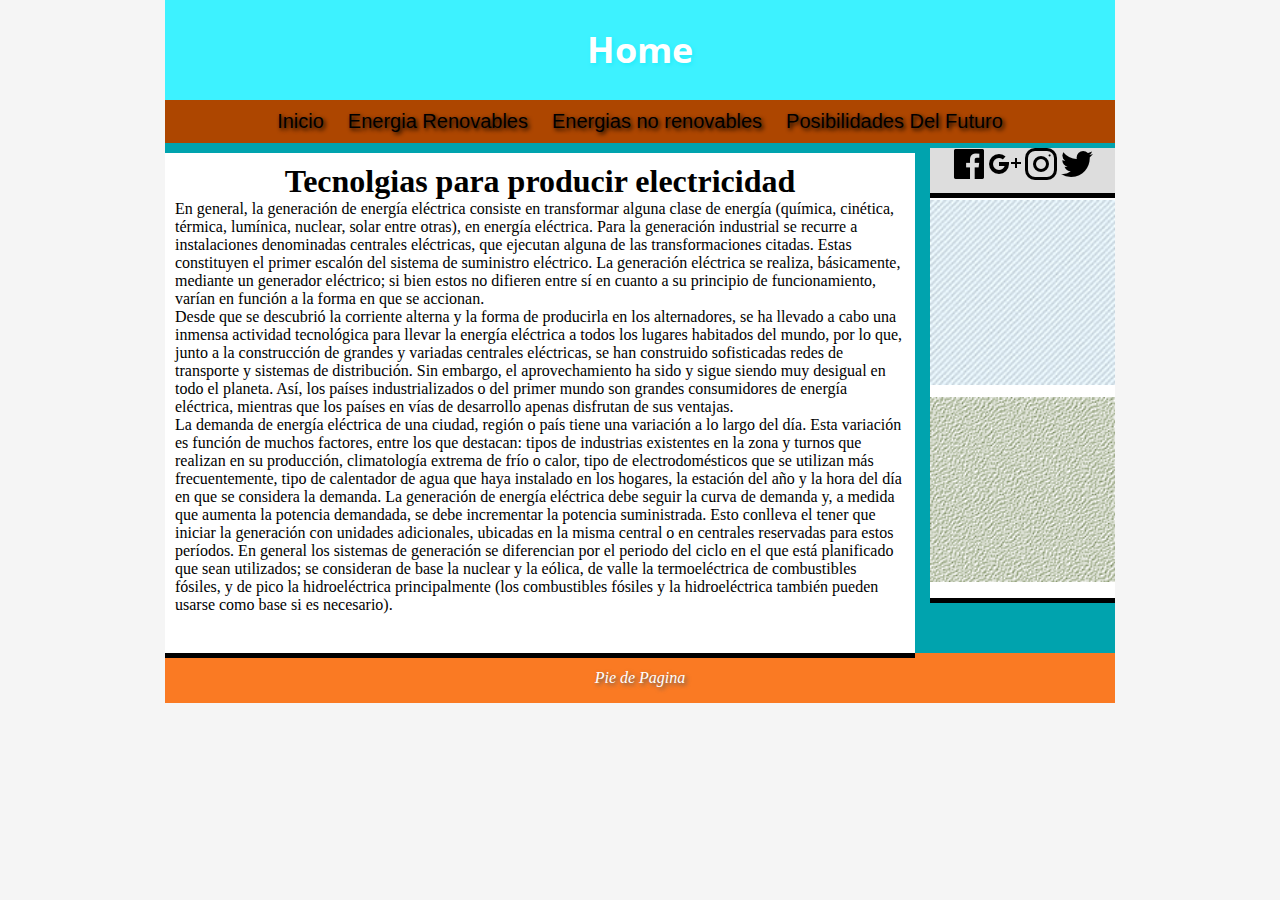
<file: Sitios-Web/Yeick Jacson Moreno-Taller/index.html>
<!DOCTYPE html>
<html lang="en">
<head>
    <meta charset="UTF-8">
    <meta name="viewport" content="width=device-width, initial-scale=1.0">
    <title></title>
    <link rel="stylesheet" href="css/estilos.css">
    <link rel="preconnect" href="https://fonts.googleapis.com">
    <link rel="preconnect" href="https://fonts.gstatic.com" crossorigin>
    <link href="https://fonts.googleapis.com/css2?family=Open+Sans&display=swap" rel="stylesheet">
</head>
<body>
   
    <div id="contenido">
        <header>
            <h1>Home</h1>
        </header>

        <nav>
            <ul>
                <li><a href="index.html">Inicio</a></li>
                <li><a href="renovable.html">Energia Renovables</a></li>
                <li><a href="norenovable.html">Energias no renovables</a></li>
                <li><a href="future.html">Posibilidades Del Futuro </a></li>
            </ul>
        </nav>

        <section>
            <article>
               <h1> Tecnolgias para producir electricidad</h1>
                <p>En general, la generación de energía eléctrica consiste en transformar alguna clase de energía (química, cinética, térmica, lumínica, nuclear, solar entre otras), en energía eléctrica. Para la generación industrial se recurre a instalaciones denominadas centrales eléctricas, que ejecutan alguna de las transformaciones citadas. Estas constituyen el primer escalón del sistema de suministro eléctrico. La generación eléctrica se realiza, básicamente, mediante un generador eléctrico; si bien estos no difieren entre sí en cuanto a su principio de funcionamiento, varían en función a la forma en que se accionan. <br>

                    Desde que se descubrió la corriente alterna y la forma de producirla en los alternadores, se ha llevado a cabo una inmensa actividad tecnológica para llevar la energía eléctrica a todos los lugares habitados del mundo, por lo que, junto a la construcción de grandes y variadas centrales eléctricas, se han construido sofisticadas redes de transporte y sistemas de distribución. Sin embargo, el aprovechamiento ha sido y sigue siendo muy desigual en todo el planeta. Así, los países industrializados o del primer mundo son grandes consumidores de energía eléctrica, mientras que los países en vías de desarrollo apenas disfrutan de sus ventajas. <br>
                    
                    La demanda de energía eléctrica de una ciudad, región o país tiene una variación a lo largo del día. Esta variación es función de muchos factores, entre los que destacan: tipos de industrias existentes en la zona y turnos que realizan en su producción, climatología extrema de frío o calor, tipo de electrodomésticos que se utilizan más frecuentemente, tipo de calentador de agua que haya instalado en los hogares, la estación del año y la hora del día en que se considera la demanda. La generación de energía eléctrica debe seguir la curva de demanda y, a medida que aumenta la potencia demandada, se debe incrementar la potencia suministrada. Esto conlleva el tener que iniciar la generación con unidades adicionales, ubicadas en la misma central o en centrales reservadas para estos períodos. En general los sistemas de generación se diferencian por el periodo del ciclo en el que está planificado que sean utilizados; se consideran de base la nuclear y la eólica, de valle la termoeléctrica de combustibles fósiles, y de pico la hidroeléctrica principalmente (los combustibles fósiles y la hidroeléctrica también pueden usarse como base si es necesario).
                    </p>
            </article>
        </section>
        <aside>
            <img src="img/facebook.png" alt="">
            <img src="img/g-plus.png" alt="">
            <img src="img/instagram.png" alt="">
            <img src="img/twitter.png" alt="">
        
        </aside>

        <aside class="energy">
            <img src="img/patron1.jpg" alt="">
            <img src="img/patron2.gif" alt="">
        </aside>
            
        <footer>
            Pie de Pagina
        </footer>
    </div>



</body>
</html>
</file>
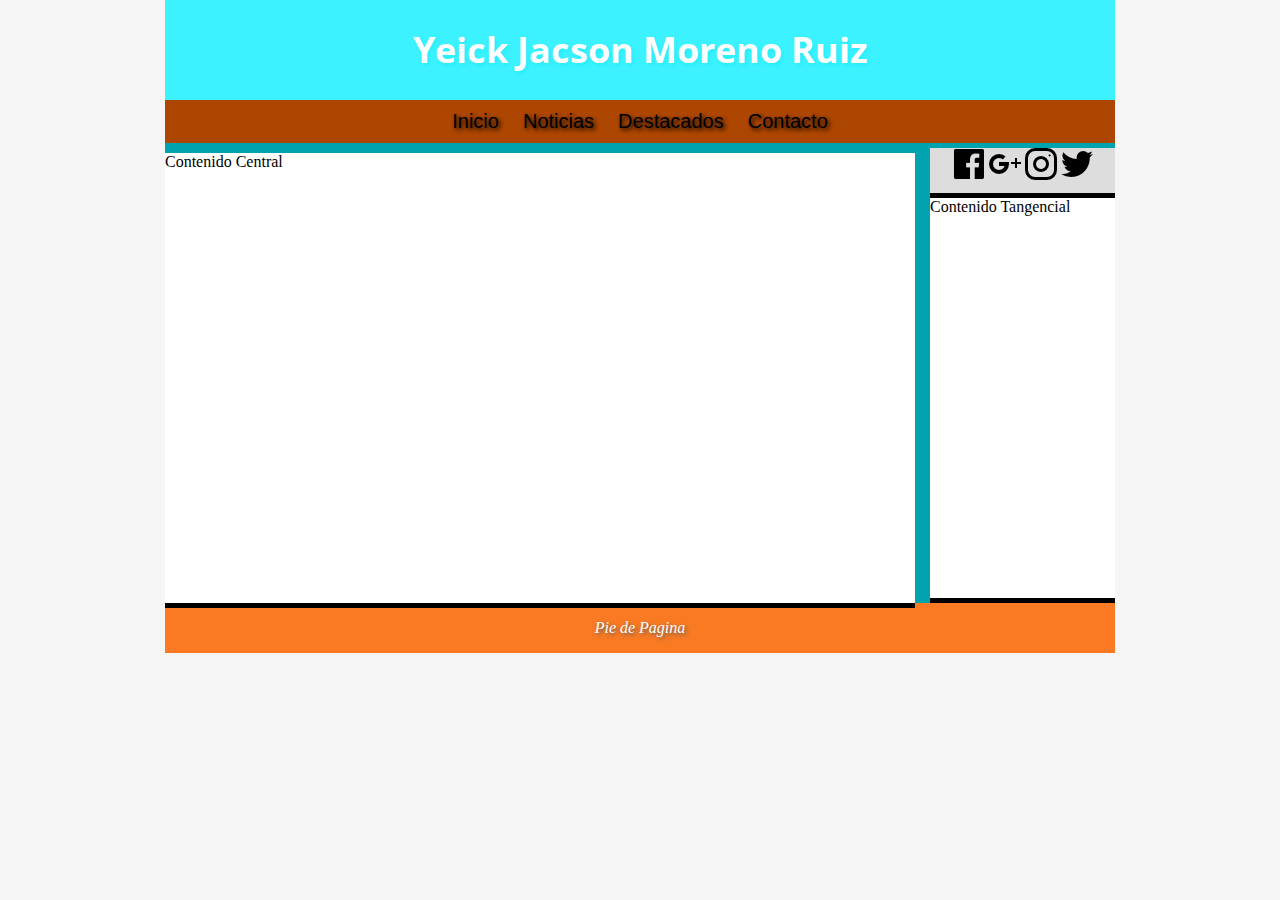
<file: Sitios-Web/22-junio-2023/Yeick Jacson Moreno-Primer Sitio/index.html>
<!DOCTYPE html>
<html lang="en">
<head>
    <meta charset="UTF-8">
    <meta name="viewport" content="width=device-width, initial-scale=1.0">
    <title>Sitio Web de Yeick J. Moreno</title>
    <link rel="stylesheet" href="css/estilos.css">
    <link rel="preconnect" href="https://fonts.googleapis.com">
    <link rel="preconnect" href="https://fonts.gstatic.com" crossorigin>
    <link href="https://fonts.googleapis.com/css2?family=Open+Sans&display=swap" rel="stylesheet">
</head>
<body>
   
    <div id="contenido">
        <header>
            <h1>Yeick Jacson Moreno Ruiz</h1>
        </header>

        <nav>
            <ul>
                <li><a href="#">Inicio</a></li>
                <li><a href="#">Noticias</a></li>
                <li><a href="#">Destacados</a></li>
                <li><a href="#">Contacto</a></li>
            </ul>
        </nav>

        <section>
            <article>
                Contenido Central
            </article>
        </section>

        <aside>
            <img src="img/facebook.png" alt="">
            <img src="img/g-plus.png" alt="">
            <img src="img/instagram.png" alt="">
            <img src="img/twitter.png" alt="">
        
        </aside>

        <aside>
            Contenido Tangencial
        </aside>
            
        <footer>
            Pie de Pagina
        </footer>
    </div>



</body>
</html>
</file>
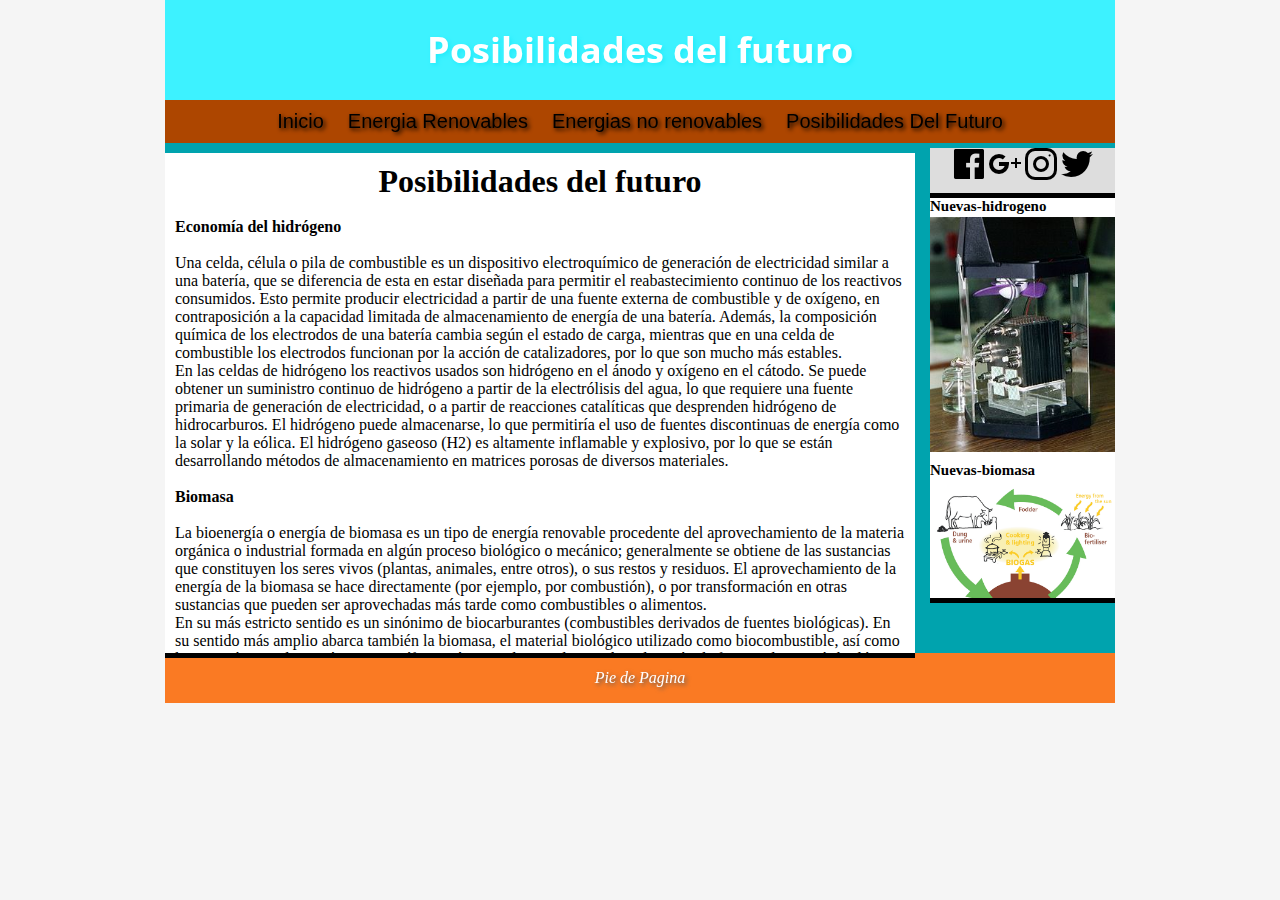
<file: Sitios-Web/Yeick Jacson Moreno-Taller/future.html>
<!DOCTYPE html>
<html lang="en">
<head>
    <meta charset="UTF-8">
    <meta name="viewport" content="width=device-width, initial-scale=1.0">
    <title></title>
    <link rel="stylesheet" href="css/estilos.css">
    <link rel="preconnect" href="https://fonts.googleapis.com">
    <link rel="preconnect" href="https://fonts.gstatic.com" crossorigin>
    <link href="https://fonts.googleapis.com/css2?family=Open+Sans&display=swap" rel="stylesheet">
</head>
<body>
   
    <div id="contenido">
        <header>
            <h1>Posibilidades del futuro</h1>
        </header>

        <nav>
            <ul>
                <li><a href="index.html">Inicio</a></li>
                <li><a href="renovable.html">Energia Renovables</a></li>
                <li><a href="norenovable.html">Energias no renovables</a></li>
                <li><a href="future.html">Posibilidades Del Futuro </a></li>
            </ul>
        </nav>

        <section>
            <article>
               <h1>Posibilidades del futuro </h1> <br>
               <h4>Economía del hidrógeno</h4> <br> 
               Una celda, célula o pila de combustible es un dispositivo electroquímico de generación de electricidad similar a una batería, que se diferencia de esta en estar diseñada para permitir el reabastecimiento continuo de los reactivos consumidos. Esto permite producir electricidad a partir de una fuente externa de combustible y de oxígeno, en contraposición a la capacidad limitada de almacenamiento de energía de una batería. Además, la composición química de los electrodos de una batería cambia según el estado de carga, mientras que en una celda de combustible los electrodos funcionan por la acción de catalizadores, por lo que son mucho más estables. <br>
               En las celdas de hidrógeno los reactivos usados son hidrógeno en el ánodo y oxígeno en el cátodo. Se puede obtener un suministro continuo de hidrógeno a partir de la electrólisis del agua, lo que requiere una fuente primaria de generación de electricidad, o a partir de reacciones catalíticas que desprenden hidrógeno de hidrocarburos. El hidrógeno puede almacenarse, lo que permitiría el uso de fuentes discontinuas de energía como la solar y la eólica. El hidrógeno gaseoso (H2) es altamente inflamable y explosivo, por lo que se están desarrollando métodos de almacenamiento en matrices porosas de diversos materiales. <br>
               <br><h4>Biomasa</h4><br>
               La bioenergía o energía de biomasa es un tipo de energía renovable procedente del aprovechamiento de la materia orgánica o industrial formada en algún proceso biológico o mecánico; generalmente se obtiene de las sustancias que constituyen los seres vivos (plantas, animales, entre otros), o sus restos y residuos. El aprovechamiento de la energía de la biomasa se hace directamente (por ejemplo, por combustión), o por transformación en otras sustancias que pueden ser aprovechadas más tarde como combustibles o alimentos. <br>
               En su más estricto sentido es un sinónimo de biocarburantes (combustibles derivados de fuentes biológicas). En su sentido más amplio abarca también la biomasa, el material biológico utilizado como biocombustible, así como la situación social, económica, científica y técnica relacionadas con la utilización de fuentes de energía biológica. Hay una ligera tendencia a favor de la bioenergía en Europa, en comparación con los biocarburantes en América del Norte.
               
                    </p>
            </article>
        </section>
        <aside>
            <img src="img/facebook.png" alt="">
            <img src="img/g-plus.png" alt="">
            <img src="img/instagram.png" alt="">
            <img src="img/twitter.png" alt="">
        
        </aside>

        <aside class="energy">
            <h4>Nuevas-hidrogeno</h4>
            <img src="img/nuevas-hidrogeno.jpg" alt="nuevas-hidrogeno">
            <h4>Nuevas-biomasa</h4>
            <img src="img/nuevas-biomasa.png" alt="nuevas-biomasa">
        </aside>
            
        <footer>
            Pie de Pagina
        </footer>
    </div>



</body>
</html>
</file>
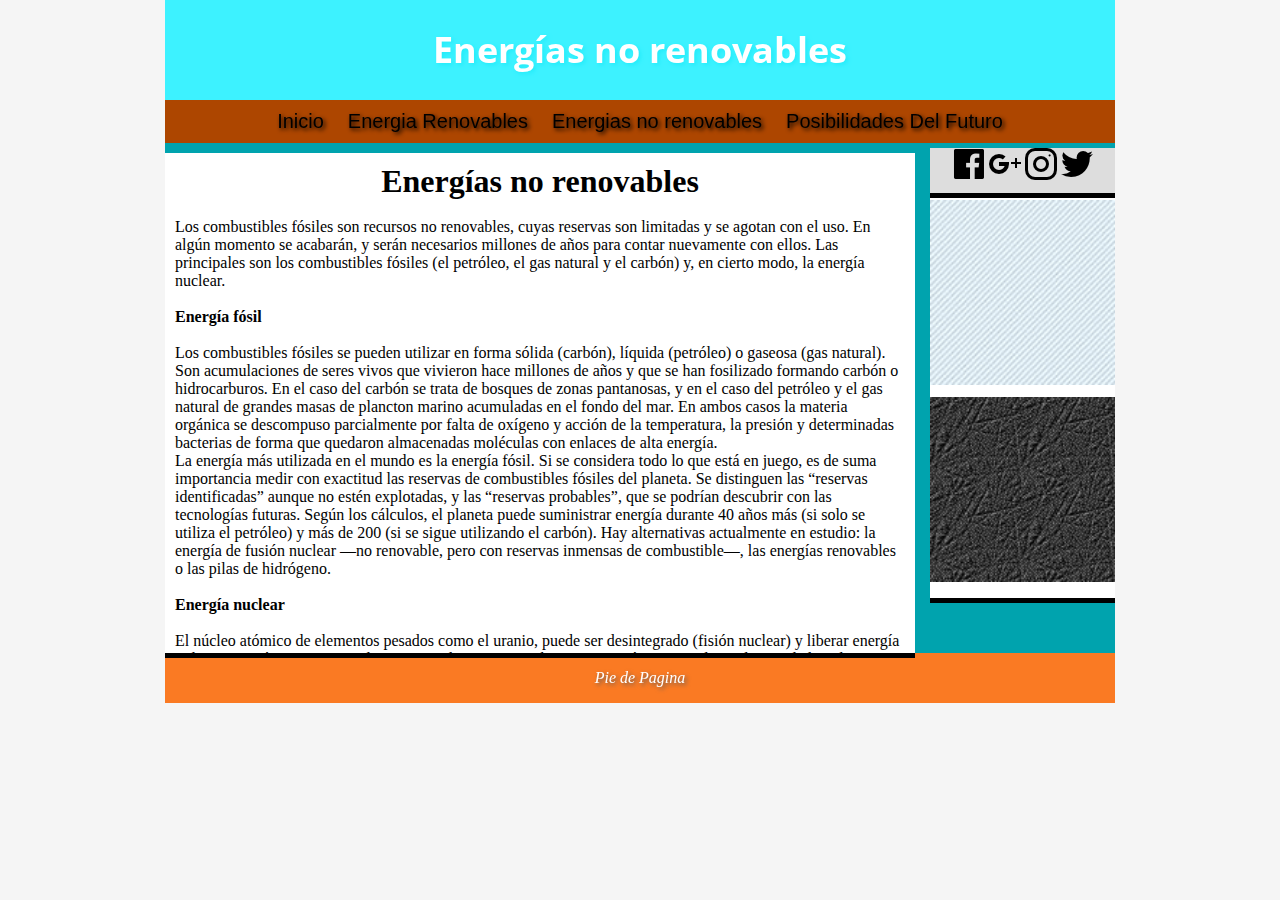
<file: Sitios-Web/Yeick Jacson Moreno-Taller/norenovable.html>
<!DOCTYPE html>
<html lang="en">
<head>
    <meta charset="UTF-8">
    <meta name="viewport" content="width=device-width, initial-scale=1.0">
    <title></title>
    <link rel="stylesheet" href="css/estilos.css">
    <link rel="preconnect" href="https://fonts.googleapis.com">
    <link rel="preconnect" href="https://fonts.gstatic.com" crossorigin>
    <link href="https://fonts.googleapis.com/css2?family=Open+Sans&display=swap" rel="stylesheet">
</head>
<body>
   
    <div id="contenido">
        <header>
            <h1>Energías no renovables</h1>
        </header>

        <nav>
            <ul>
                <li><a href="index.html">Inicio</a></li>
                <li><a href="renovable.html">Energia Renovables</a></li>
                <li><a href="norenovable.html">Energias no renovables</a></li>
                <li><a href="future.html">Posibilidades Del Futuro </a></li>
            </ul>
        </nav>

        <section>
            <article>
               <h1> Energías no renovables </h1>
               <br>
                <p>Los combustibles fósiles son recursos no renovables, cuyas reservas son limitadas y se agotan con el uso. En algún momento se acabarán, y serán necesarios millones de años para contar nuevamente con ellos. Las principales son los combustibles fósiles (el petróleo, el gas natural y el carbón) y, en cierto modo, la energía nuclear.
                    <br><br><h4> Energía fósil</h4> <br>    
                    Los combustibles fósiles se pueden utilizar en forma sólida (carbón), líquida (petróleo) o gaseosa (gas natural). Son acumulaciones de seres vivos que vivieron hace millones de años y que se han fosilizado formando carbón o hidrocarburos. En el caso del carbón se trata de bosques de zonas pantanosas, y en el caso del petróleo y el gas natural de grandes masas de plancton marino acumuladas en el fondo del mar. En ambos casos la materia orgánica se descompuso parcialmente por falta de oxígeno y acción de la temperatura, la presión y determinadas bacterias de forma que quedaron almacenadas moléculas con enlaces de alta energía. <br>

                    La energía más utilizada en el mundo es la energía fósil. Si se considera todo lo que está en juego, es de suma importancia medir con exactitud las reservas de combustibles fósiles del planeta. Se distinguen las “reservas identificadas” aunque no estén explotadas, y las “reservas probables”, que se podrían descubrir con las tecnologías futuras. Según los cálculos, el planeta puede suministrar energía durante 40 años más (si solo se utiliza el petróleo) y más de 200 (si se sigue utilizando el carbón). Hay alternativas actualmente en estudio: la energía de fusión nuclear —no renovable, pero con reservas inmensas de combustible—, las energías renovables o las pilas de hidrógeno.
                    <br><br><h4>Energía nuclear</h4><br>
                    El núcleo atómico de elementos pesados como el uranio, puede ser desintegrado (fisión nuclear) y liberar energía radiante y cinética. Las centrales termonucleares aprovechan esta energía para producir electricidad mediante turbinas de vapor de agua. Se obtiene "rompiendo" (fisionando) átomos de minerales radiactivos en reacciones en cadena que se producen en el interior de un reactor nuclear.
                    Una consecuencia de la actividad de producción de este tipo de energía, son los residuos nucleares, que pueden tardar miles de años en desaparecer, porque tardan ese tiempo en perder la radiactividad. Sin embargo, existe otra posibilidad de energía nuclear que, hasta el momento solo está en fase de investigación: la energía nuclear de fusión, que consiste en unir (fundir) dos átomos de hidrógeno para obtener un átomo de helio, con producción de energía abundante. El combustible es en este caso hidrógeno, abundante en la tierra y el residuo helio, no radiactivo ni contaminante. De conseguirse un proceso para obtener esta energía, sería también una energía no contaminante.
                    <br><br><h4>Ciclo combinado</h4><br>
                    Las unidades de ciclo combinado usan una turbina de gas para generar energía eléctrica en la primera etapa. A continuación, los gases de escape calientes de la turbina de gas suministran todo el calor, o una parte, a una caldera que, a su vez, produce vapor para accionar la turbina de un generador de vapor y, así, generar electricidad adicional.
                    <br><br><h4>Carbón</h4><br>
                    La energía producida con el carbón crea entornos extremadamente abrasivos, corrosivos y erosivos. Las cenizas volantes y otras partículas provocan graves daños a los tubos de caldera, las hojas de ventiladores, los componentes de quemadores de carbón, pulverizadores y sistemas de trasporte de ceniza. Al quedar sin protección, estos componentes son menos productivos, más costosos y más propensos a fallos frecuentes.
                    El revestimiento de metal duro al tungsteno soldado de Kennametal puede cambiar eso. Evite los tiempos muertos no programados, reduzca los gastos de mantenimiento, elimine prácticamente del todo las costosas fugas de aire y evite que se pierda el producto durante el transporte. Los componentes protegidos con revestimiento resisten la abrasión, la corrosión y la erosión para ofrecer mejores resultados y durante mucho más tiempo.
                    
                    </p>
            </article>
        </section>
        <aside>
            <img src="img/facebook.png" alt="">
            <img src="img/g-plus.png" alt="">
            <img src="img/instagram.png" alt="">
            <img src="img/twitter.png" alt="">
        
        </aside>

        <aside class="energy">
            <img src="img/patron1.jpg" alt="">
            <img src="img/patron3.gif" alt="">
        </aside>
            
        <footer>
            Pie de Pagina
        </footer>
    </div>



</body>
</html>
</file>
<file: Sitios-Web/Yeick Jacson Moreno-Taller/css/estilos.css>
*{
    margin: 0;
    padding: 0;
}

body{
    background-color: whitesmoke;
}

#contenido{
    width: 950px;
    margin: auto;
    background-color: #00A3AE;
}
header{
    width: 950px;
    height: 100px;
    background-color: #3DF2FF;
}

header h1{
    text-align: center;
    color: white;
    line-height: 100px;
    font-family:'Open Sans', sans-serif;
    font-size: 36px;
    text-shadow: 2px 2px 4px #23ECFA;
}

nav{
    text-align: center;
    background-color: #AD4600;
}

nav ul li {
    display: inline-block;
    padding: 10px;
}

nav ul li a{
    text-decoration: none;
    font-family: Verdana, Geneva, Tahoma, sans-serif;
    font-size: 20px;
    color: white;
    text-shadow: 2px 2px 4px #000000;
}

nav ul li a {
    color: #000000;
}

section{
    width: 750px;
    height: 500px;
    background-color: white;
    float:left;
    margin-top: 10px;
    box-shadow: 0px 5px #000000;
    overflow-y: scroll; 
}

aside{
    width: 185px;
    height: 400px;
    background-color: white;
    float:left;
    margin-top: 5px;
    margin-left: 15px;
    box-shadow: 0px 5px #000000;
    
}

.energy{
    overflow-y: scroll;
}

.energy h4{
    font-size: 15px;
}

.energy img{
width: 100%;
margin-bottom: 6px;
margin-top: 2px;
}


aside:nth-of-type(1){
    height: 45px;
    background-color: #dddddd;
    text-align: center;
}

footer{
    clear: both;
    width: 950;
    height: 50px;
    background-color: #FA7A23;
    text-align: center;
    font-style: italic;
    color: white;
    text-shadow: 2px 2px 4px #5c5c5c;
    line-height: 50px;
}
article{
    padding: 10px;
}

article h1{ text-align: center ;}
</file>
<file: Sitios-Web/22-junio-2023/Yeick Jacson Moreno-Primer Sitio/css/estilos.css>
*{
    margin: 0;
    padding: 0;
}

body{
    background-color: whitesmoke;
}

#contenido{
    width: 950px;
    margin: auto;
    background-color: #00A3AE;
}
header{
    width: 950px;
    height: 100px;
    background-color: #3DF2FF;
}

header h1{
    text-align: center;
    color: white;
    line-height: 100px;
    font-family:'Open Sans', sans-serif;
    font-size: 36px;
    text-shadow: 2px 2px 4px #23ECFA;
}

nav{
    text-align: center;
    background-color: #AD4600;
}

nav ul li {
    display: inline-block;
    padding: 10px;
}

nav ul li a{
    text-decoration: none;
    font-family: Verdana, Geneva, Tahoma, sans-serif;
    font-size: 20px;
    color: white;
    text-shadow: 2px 2px 4px #000000;
}

nav ul li a {
    color: #000000;
}

section{
    width: 750px;
    height: 450px;
    background-color: white;
    float:left;
    margin-top: 10px;
    box-shadow: 0px 5px #000000;
}

aside{
    width: 185px;
    height: 400px;
    background-color: white;
    float:left;
    margin-top: 5px;
    margin-left: 15px;
    box-shadow: 0px 5px #000000;
}

aside:nth-of-type(1){
    height: 45px;
    background-color: #dddddd;
    text-align: center;
}

footer{
    clear: both;
    width: 950;
    height: 50px;
    background-color: #FA7A23;
    text-align: center;
    font-style: italic;
    color: white;
    text-shadow: 2px 2px 4px #5c5c5c;
    line-height: 50px;
}
</file>
